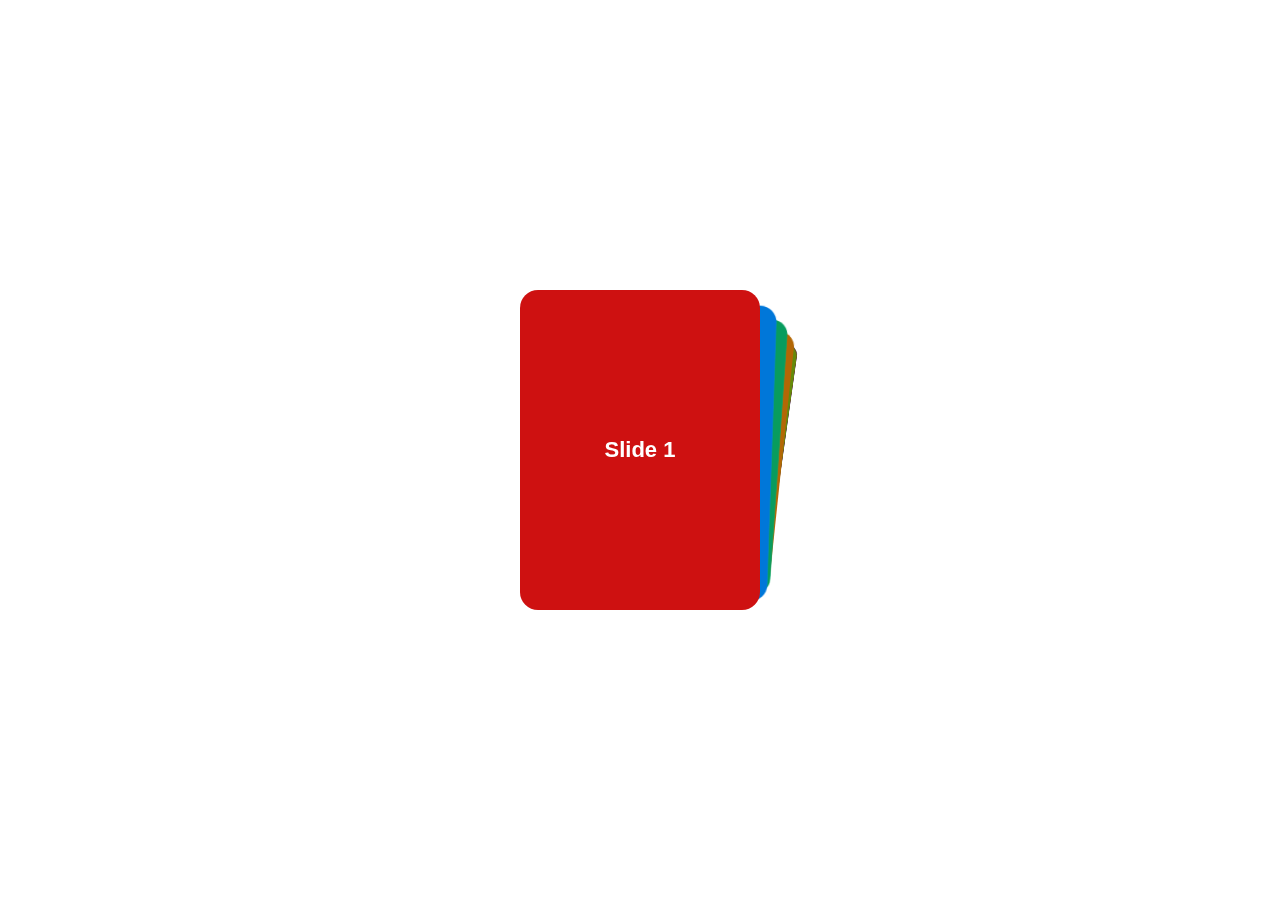
<file: swiper.html>
<!DOCTYPE html>
<html lang="en">

<head>
  <meta charset="utf-8" />
  <title>Swiper demo</title>
  <meta name="viewport" content="width=device-width, initial-scale=1, minimum-scale=1, maximum-scale=1" />
  <!-- Link Swiper's CSS -->
  <link rel="stylesheet" href="https://cdn.jsdelivr.net/npm/swiper@11/swiper-bundle.min.css" />

  <!-- Demo styles -->
  <style>
    html,
    body {
      position: relative;
      height: 100%;
    }

    body {
      background: #eee;
      font-family: Helvetica Neue, Helvetica, Arial, sans-serif;
      font-size: 14px;
      color: #000;
      margin: 0;
      padding: 0;
    }

    body {
      background: #fff;
      font-family: Helvetica Neue, Helvetica, Arial, sans-serif;
      font-size: 14px;
      color: #000;
      margin: 0;
      padding: 0;
    }

    html,
    body {
      position: relative;
      height: 100%;
    }

    body {
      display: flex;
      justify-content: center;
      align-items: center;
    }

    .swiper {
      width: 240px;
      height: 320px;
    }

    .swiper-slide {
      display: flex;
      align-items: center;
      justify-content: center;
      border-radius: 18px;
      font-size: 22px;
      font-weight: bold;
      color: #fff;
    }

    .swiper-slide:nth-child(1n) {
      background-color: rgb(206, 17, 17);
    }

    .swiper-slide:nth-child(2n) {
      background-color: rgb(0, 140, 255);
    }

    .swiper-slide:nth-child(3n) {
      background-color: rgb(10, 184, 111);
    }

    .swiper-slide:nth-child(4n) {
      background-color: rgb(211, 122, 7);
    }

    .swiper-slide:nth-child(5n) {
      background-color: rgb(118, 163, 12);
    }

    .swiper-slide:nth-child(6n) {
      background-color: rgb(180, 10, 47);
    }

    .swiper-slide:nth-child(7n) {
      background-color: rgb(35, 99, 19);
    }

    .swiper-slide:nth-child(8n) {
      background-color: rgb(0, 68, 255);
    }

    .swiper-slide:nth-child(9n) {
      background-color: rgb(218, 12, 218);
    }

    .swiper-slide:nth-child(10n) {
      background-color: rgb(54, 94, 77);
    }
  </style>
</head>

<body>
  <!-- Swiper -->

  <div class="swiper mySwiper">
    <div class="swiper-wrapper">
      <div class="swiper-slide">Slide 1</div>
      <div class="swiper-slide">Slide 2</div>
      <div class="swiper-slide">Slide 3</div>
      <div class="swiper-slide">Slide 4</div>
      <div class="swiper-slide">Slide 5</div>
      <div class="swiper-slide">Slide 6</div>
      <div class="swiper-slide">Slide 7</div>
      <div class="swiper-slide">Slide 8</div>
      <div class="swiper-slide">Slide 9</div>
    </div>
  </div>

  <!-- Swiper JS -->
  <script src="https://cdn.jsdelivr.net/npm/swiper@11/swiper-bundle.min.js"></script>

  <!-- Initialize Swiper -->
  <script>
    var swiper = new Swiper(".mySwiper", {
      effect: "cards",
      grabCursor: true,
    });
  </script>
</body>

</html>
</file>
